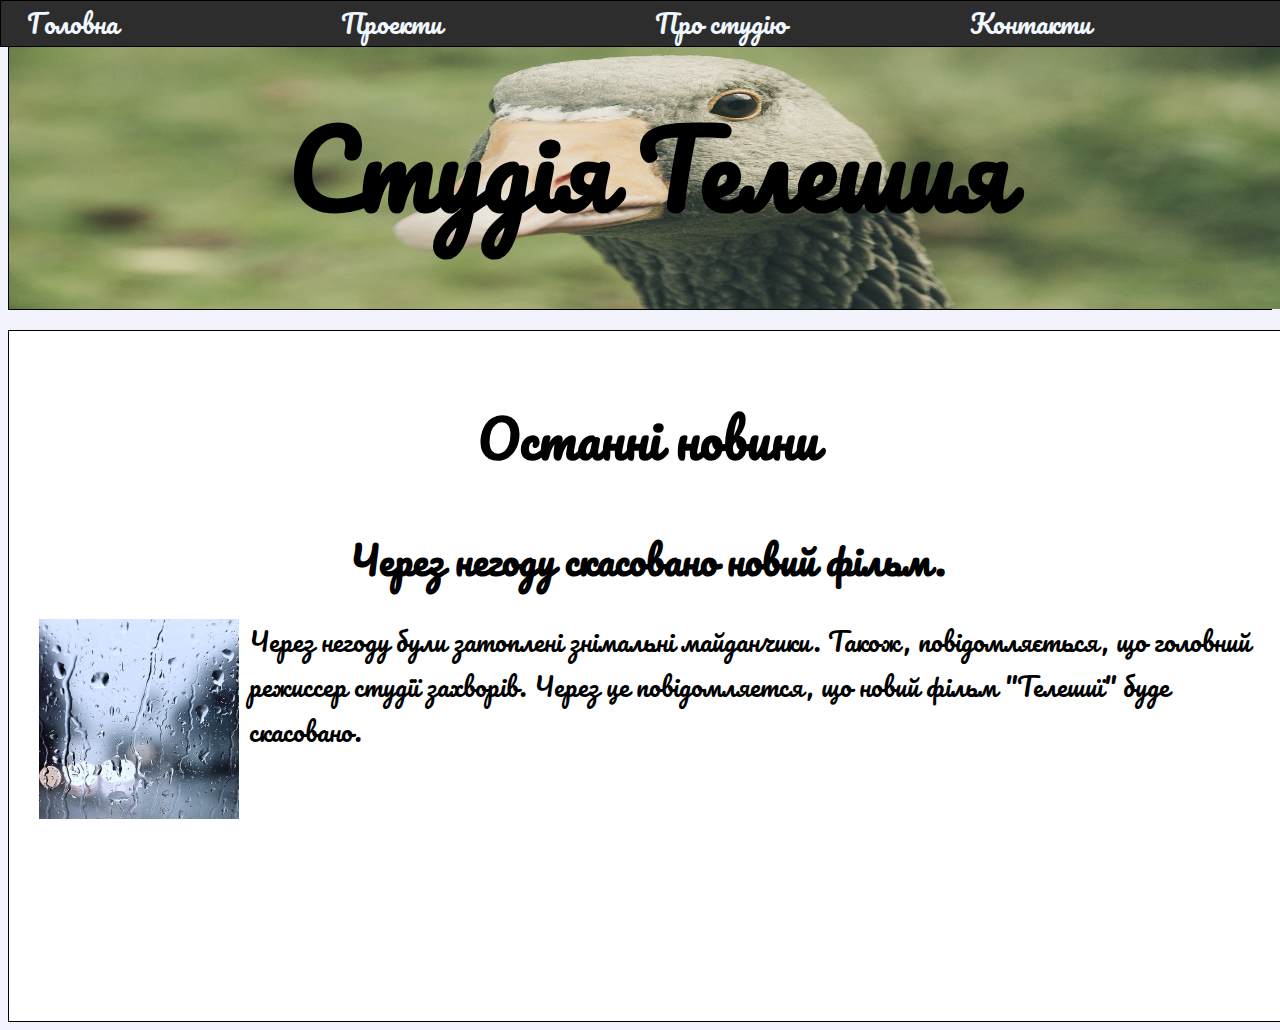
<file: index.html>
<!DOCTYPE html>
<html lang="en">
<head>
    <meta charset="UTF-8">
    <meta name="viewport" content="width=device-width, initial-scale=1.0">
    <meta http-equiv="X-UA-Compatible" content="ie=edge">
    
    <link rel="stylesheet" href="css.css">
    <title>Document</title>
</head>
<body>
    <header>
        <nav>
            <ul class="menu">
                <li><a href="index.html">Головна</a></li>
                <li>Проекти
                    <ul class="podmenu">
                        <li><a href="video.html">Відео</a></li>
                        <li><a href="Prezentuhi.html">Презентації</a></li>
                        <li><a href="tvor.html">Творчі роботи</a></li>
                    </ul>
                </li>
                <li><a href="prst.html">Про студію</a></li>
                <li><a href="kon.html">Контакти</a></li>
            </ul>
        </nav>
        <section class="mpic">
           <h1>Студія Телешия</h1>
        </section>
    </header>
    <main>
        <section>
        <h2>Останні новини</h2><p></p>
        <h3>Через негоду скасовано новий фільм.</h3><p></p>
        <img src="img/doz.jpg" alt="Дощ">
        Через негоду були затоплені знімальні майданчики. Також, повідомляється, що головний режиссер студії захворів. 
        Через це повідомляется, що новий фільм "Телешиї" буде скасовано. 
    </section>
    </main>
    <footer>

    </footer>
</body>
</html>
</file>
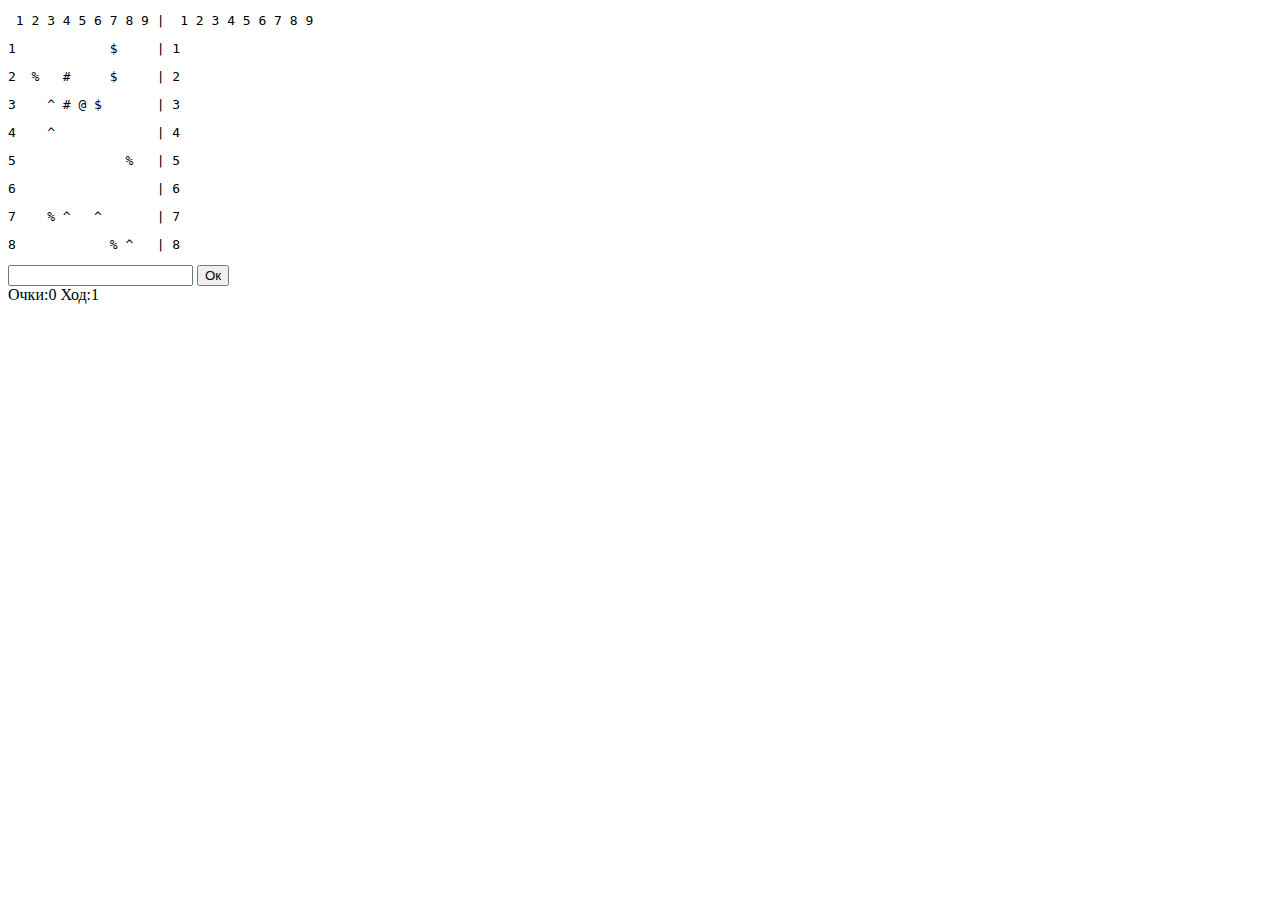
<file: game.html>
<!DOCTYPE html>
<html lang="en">
<head>
    <meta charset="UTF-8">
    <meta name="viewport" content="width=device-width, initial-scale=1.0">
    <meta http-equiv="X-UA-Compatible" content="ie=edge">
    <title>Document</title>
</head>
<body>
   
    <div id="qwe">

    </div>
    <input type="text" id="in">
    <input type="button" value="Ок">
    <div id="score"></div>
    <script src="1.js"></script>
</body>
</html>
</file>
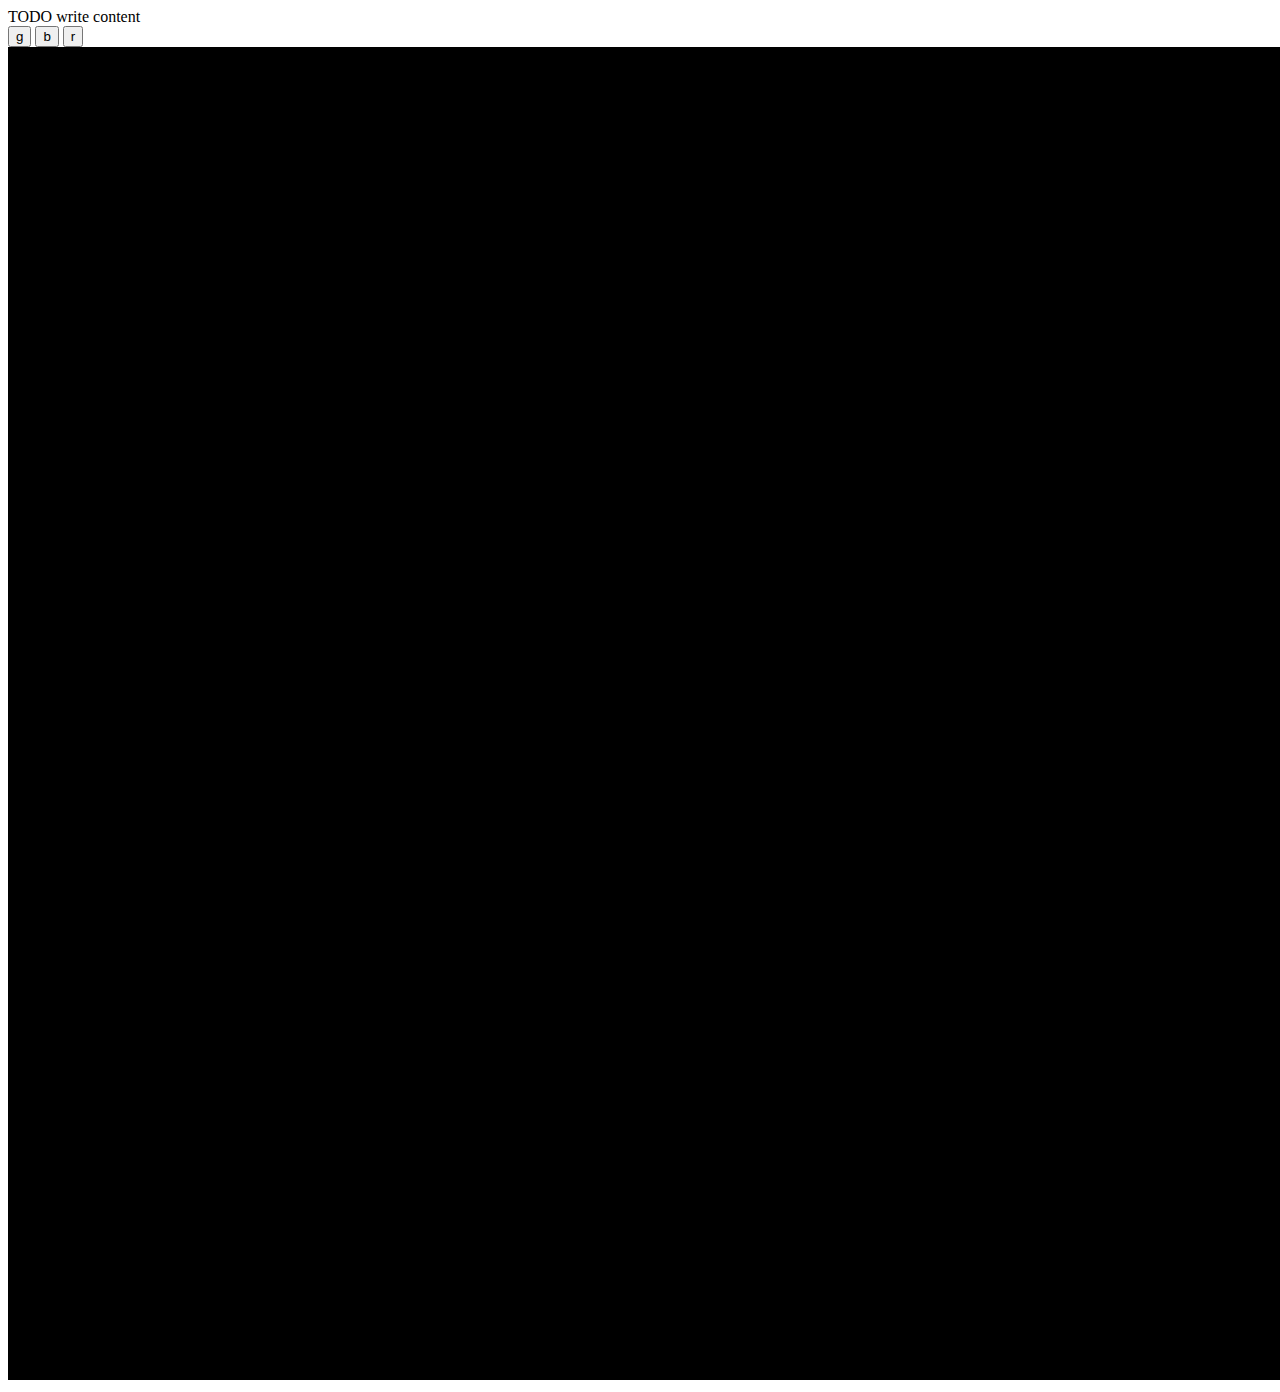
<file: game2.html>
<!DOCTYPE html>
<!--
To change this license header, choose License Headers in Project Properties.
To change this template file, choose Tools | Templates
and open the template in the editor.
-->
<html>
    <head>
        <title>TODO supply a title</title>
        <meta charset="UTF-8">
        <meta name="viewport" content="width=device-width, initial-scale=1.0">
    </head>
    <body>
        <div>TODO write content</div>
        <input type="button" value="g" data-color="green">
        <input type="button" value="b" data-color="blue">
        <input type="button" value="r" data-color="red">   
        <img src="img/1.png" alt='' id='im'>
        <script  src="2.js"></script>
    </body>
</html>
</file>
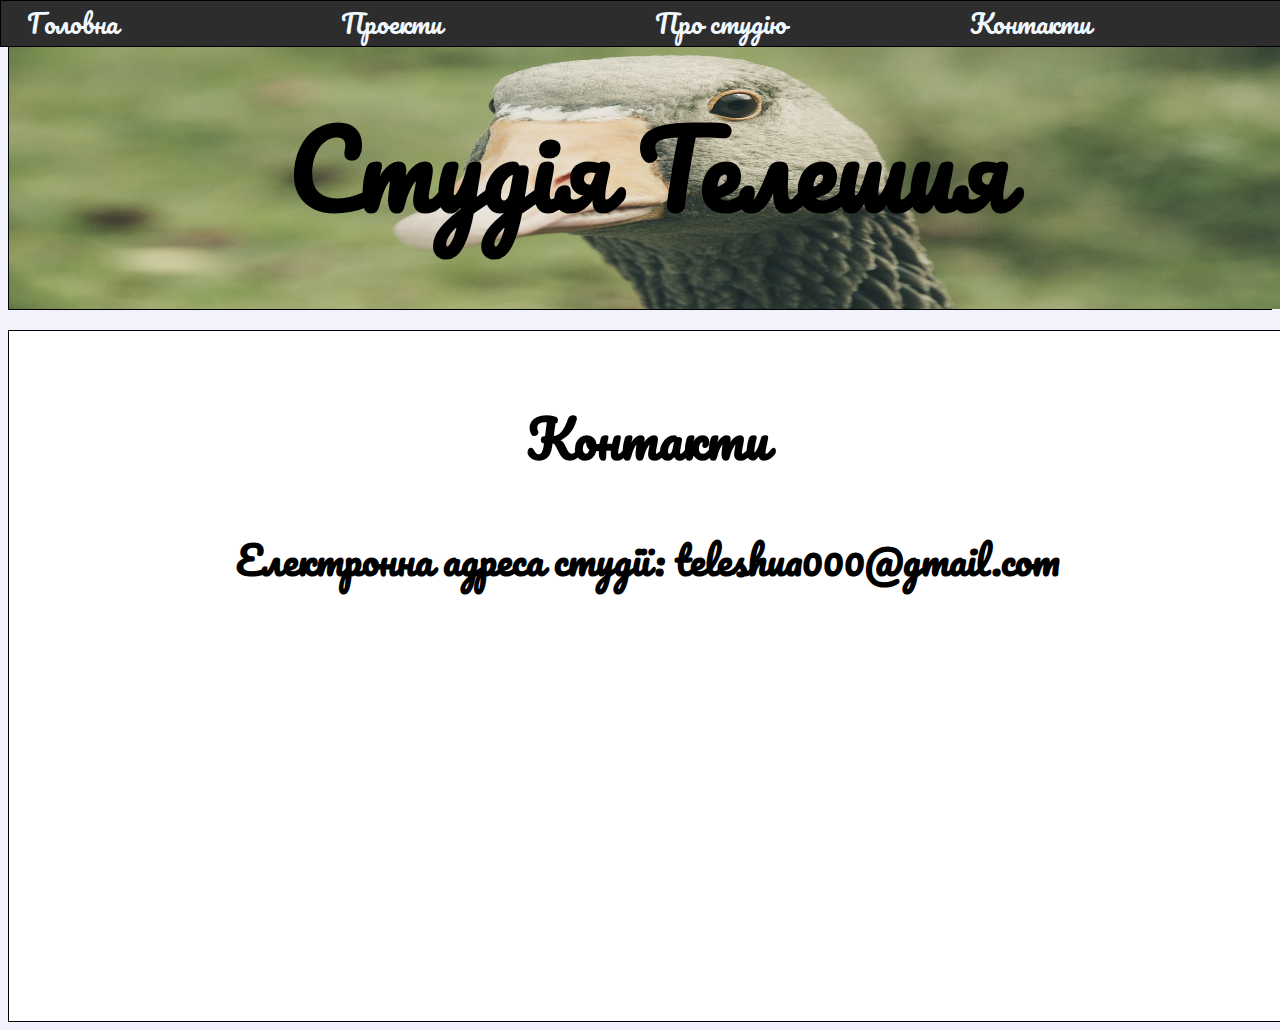
<file: kon.html>
<!DOCTYPE html>
<html lang="en">
<head>
    <meta charset="UTF-8">
    <meta name="viewport" content="width=device-width, initial-scale=1.0">
    <meta http-equiv="X-UA-Compatible" content="ie=edge">
    
    <link rel="stylesheet" href="css.css">
    <title>Document</title>
</head>
<body>
    <header>
        <nav>
            <ul class="menu">
                <li><a href="index.html">Головна</a></li>
                <li>Проекти
                    <ul class="podmenu">
                        <li><a href="video.html">Відео</a></li>
                        <li><a href="Prezentuhi.html">Презентації</a></li>
                        <li><a href="tvor.html">Творчі роботи</a></li>
                    </ul>
                </li>
                <li><a href="prst.html">Про студію</a></li>
                <li><a href="kon.html">Контакти</a></li>
            </ul>
        </nav>
        <section class="mpic">
           <h1>Студія Телешия</h1>
        </section>
    </header>
    <main>
        <section>
        <h2>Контакти</h2><p></p>
        <h3>Електронна адреса студії: teleshua000@gmail.com</h3>
    </section>
    </main>
    <footer>

    </footer>
</body>
</html>
</file>
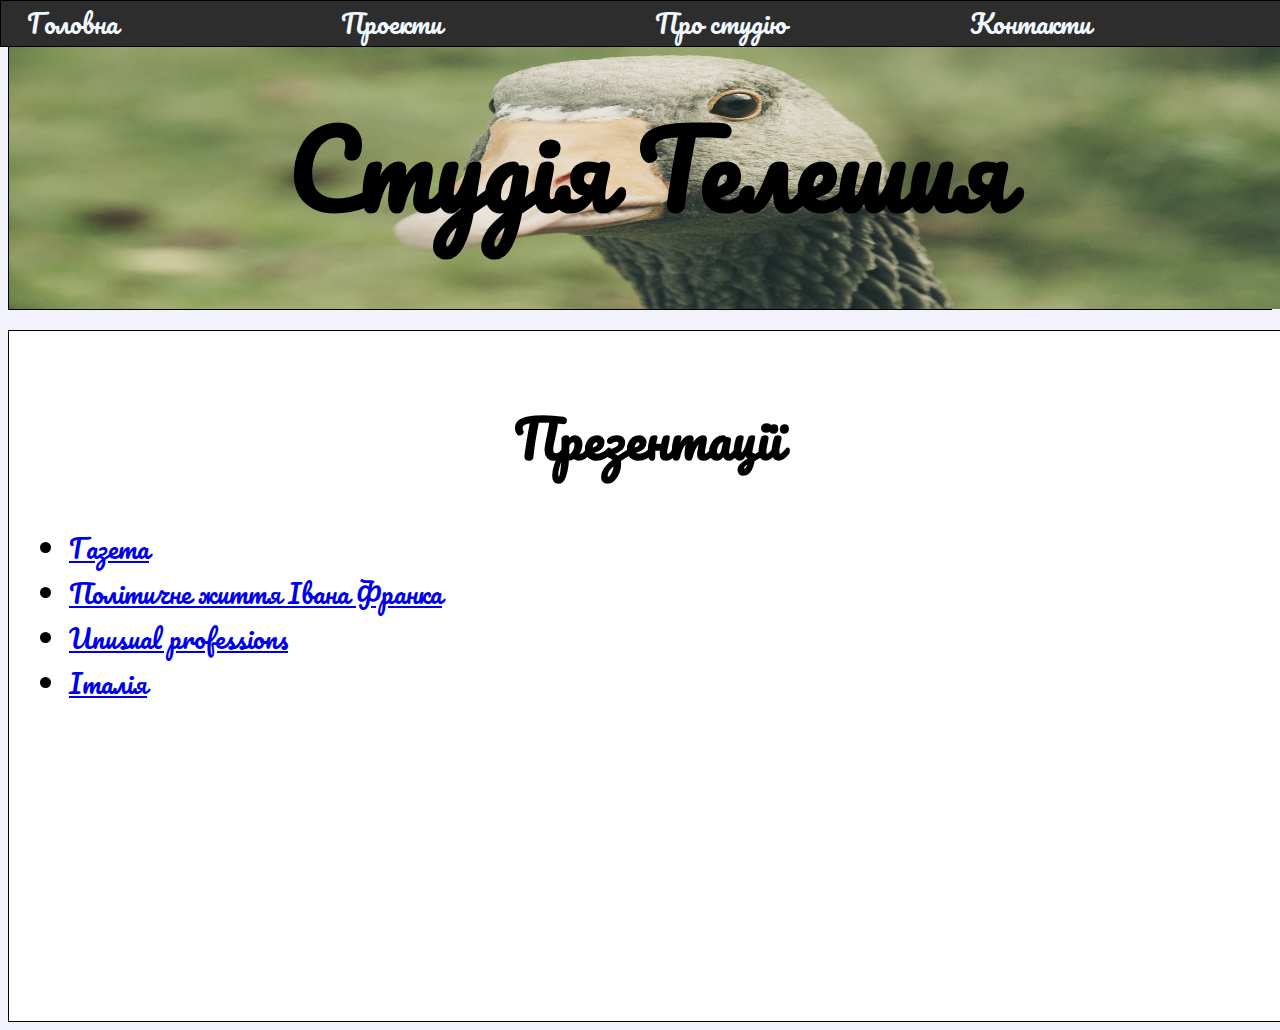
<file: Prezentuhi.html>
<!DOCTYPE html>
<html lang="en">
<head>
    <meta charset="UTF-8">
    <meta name="viewport" content="width=device-width, initial-scale=1.0">
    <meta http-equiv="X-UA-Compatible" content="ie=edge">
    
    <link rel="stylesheet" href="css.css">
    <title>Document</title>
</head>
<body>
    <header>
        <nav>
            <ul class="menu">
                <li><a href="index.html">Головна</a></li>
                <li>Проекти
                    <ul class="podmenu">
                        <li><a href="video.html">Відео</a></li>
                        <li><a href="Prezentuhi.html">Презентації</a></li>
                        <li><a href="tvor.html">Творчі роботи</a></li>
                    </ul>
                </li>
                <li><a href="prst.html">Про студію</a></li>
                <li><a href="kon.html">Контакти</a></li>
            </ul>
        </nav>
        <section class="mpic">
           <h1>Студія Телешия</h1>
        </section>
    </header>
    <main>
        <section>
        <h2>Презентації</h2><p></p>
        
        <ul>
 <li><a href="work/Презентация Microsoft PowerPoint (3).pptx"> Газета </a></li>
 <li><a href="work/Презентация Microsoft PowerPoint (2).pptx">Політичне життя Івана Франка </a></li>
 <li><a href="work/Презентация Microsoft PowerPoint.pptx"> Unusual professions</a></li>
 <li><a href="work/Італія.pptx">Італія </a></li>
</ul>
    </section>
    </main>
    <footer>

    </footer>
</body>
</html>
</file>
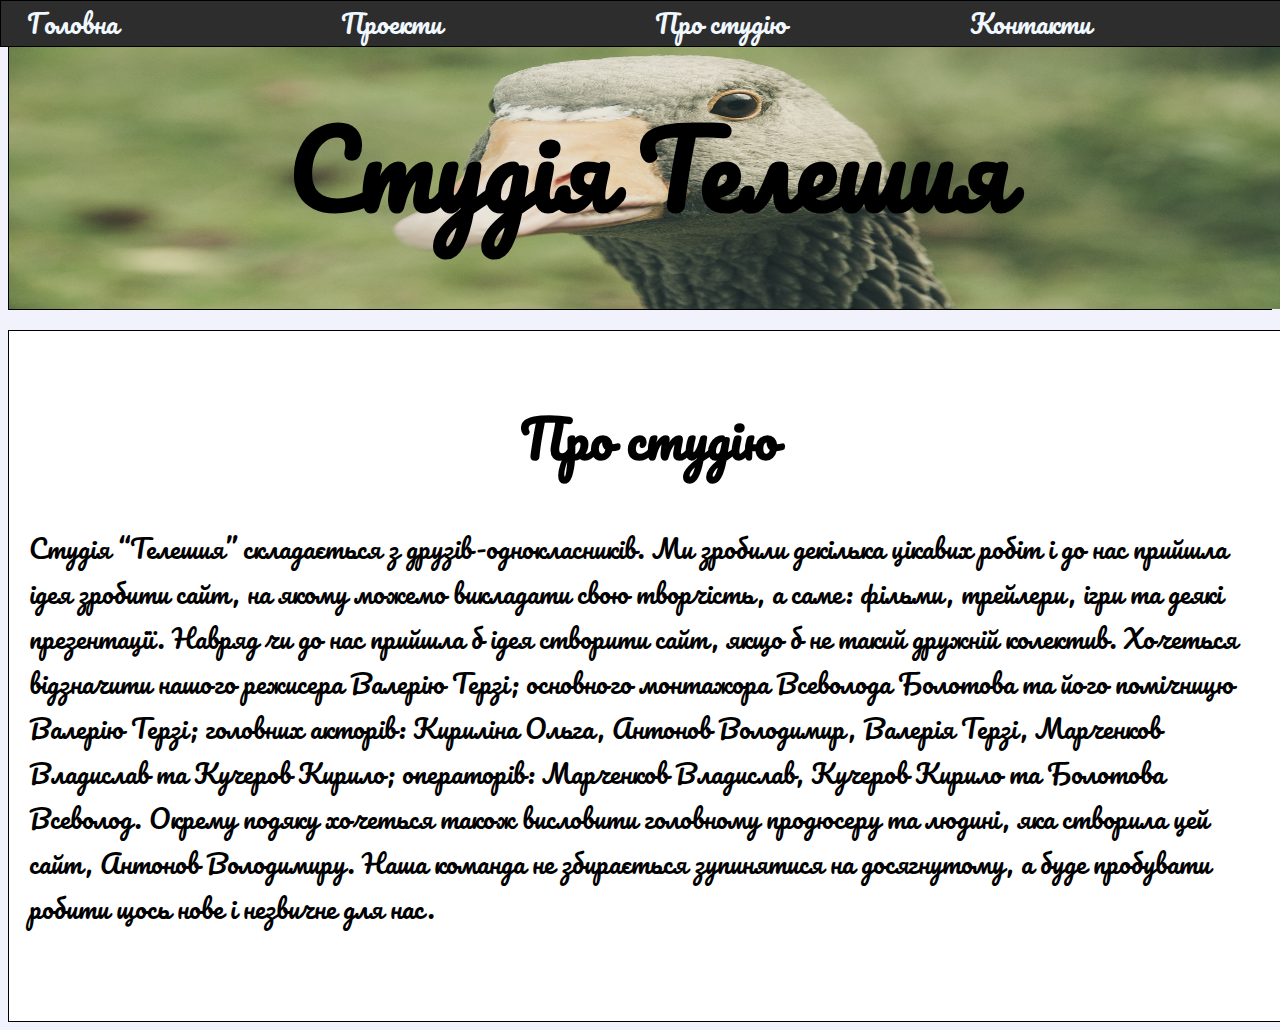
<file: prst.html>
<!DOCTYPE html>
<html lang="en">
<head>
    <meta charset="UTF-8">
    <meta name="viewport" content="width=device-width, initial-scale=1.0">
    <meta http-equiv="X-UA-Compatible" content="ie=edge">
    
    <link rel="stylesheet" href="css.css">
    <title>Document</title>
</head>
<body>
    <header>
        <nav>
            <ul class="menu">
                <li><a href="index.html">Головна</a></li>
                <li>Проекти
                    <ul class="podmenu">
                        <li><a href="video.html">Відео</a></li>
                        <li><a href="Prezentuhi.html">Презентації</a></li>
                        <li><a href="tvor.html">Творчі роботи</a></li>
                    </ul>
                </li>
                <li><a href="prst.html">Про студію</a></li>
                <li><a href="kon.html">Контакти</a></li>
            </ul>
        </nav>
        <section class="mpic">
           <h1>Студія Телешия</h1>
        </section>
    </header>
    <main>
        <section>
        <h2>Про студію</h2><p></p>
        
        Студія “Телешия” складається з друзів-однокласників. Ми зробили декілька цікавих робіт і до нас прийшла ідея зробити сайт, на якому можемо викладати свою творчість, а саме: фільми, трейлери, ігри та деякі презентації.
        Навряд чи до нас прийшла б ідея створити сайт, якщо б не такий дружній колектив. Хочеться відзначити нашого режисера Валерію Терзі; основного монтажора Всеволода Болотова та його помічницю Валерію Терзі; головних акторів: Кириліна Ольга, Антонов Володимир, Валерія Терзі, Марченков Владислав та Кучеров Кирило; операторів: Марченков Владислав, Кучеров Кирило та Болотова Всеволод. Окрему подяку хочеться також висловити головному продюсеру та людині, яка створила цей сайт, Антонов Володимиру. 
        Наша команда не збирається зупинятися на досягнутому, а буде пробувати робити щось нове і незвичне для нас.
    </section>
    </main>
    <footer>

    </footer>
</body>
</html>
</file>
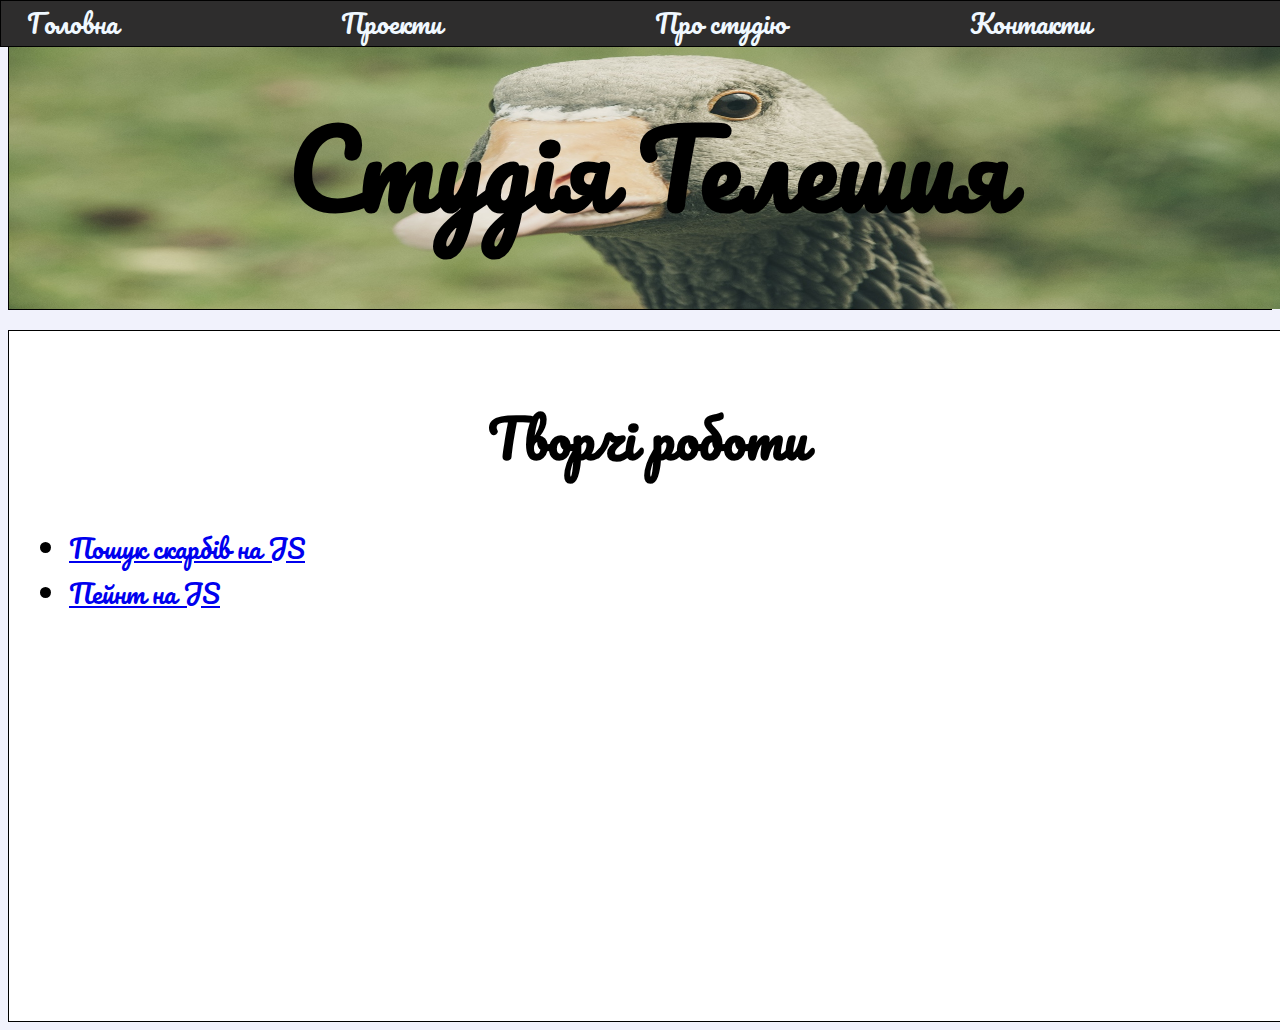
<file: tvor.html>
<!DOCTYPE html>
<html lang="en">
<head>
    <meta charset="UTF-8">
    <meta name="viewport" content="width=device-width, initial-scale=1.0">
    <meta http-equiv="X-UA-Compatible" content="ie=edge">
    
    <link rel="stylesheet" href="css.css">
    <title>Document</title>
</head>
<body>
    <header>
        <nav>
            <ul class="menu">
                <li><a href="index.html">Головна</a></li>
                <li>Проекти
                    <ul class="podmenu">
                        <li><a href="video.html">Відео</a></li>
                        <li><a href="Prezentuhi.html">Презентації</a></li>
                        <li><a href="tvor.html">Творчі роботи</a></li>
                    </ul>
                </li>
                <li><a href="prst.html">Про студію</a></li>
                <li><a href="kon.html">Контакти</a></li>
            </ul>
        </nav>
        <section class="mpic">
           <h1>Студія Телешия</h1>
        </section>
    </header>
    <main>
        <section>
        <h2>Творчі роботи</h2><p></p>
        <ul>
           <li><a href="game.html">Пошук скарбів на JS</a></li>
           <li><a href="game2.html">Пейнт на JS</a></li>
        </ul>
        </section>
    </main>
    <footer>

    </footer>
</body>
</html>
</file>
<file: css.css>
@import url('https://fonts.googleapis.com/css?family=Pacifico');
.menu>li{
    position: relative;
    width: 20%;
    display: inline-block;
    transition: 1s;
    padding-left: 2%;
    padding-right: 2%;
    font-size: 2vw;
}
.menu li{
    list-style: none;
    color: aliceblue;
    transition: 1s;
}
.podmenu{
    position: absolute;
    top: -9999px;
    opacity: 0;
    transition: opacity 0.5s ease-in;
    background-color:  rgb(46, 45, 45);
    width: 100%;
    padding: 0;
}
.podmenu>li{
    display: block;
    width:100%;
    font-size: 2vw;
}
.menu>li:hover>.podmenu{
    top:auto;
    opacity: 1;
    left: 0;
}
.menu a{
    text-decoration: none;
    color: aliceblue;
}
.menu{
    top: 0;
    left: 0;
    position: fixed;
    padding:0 ;
    margin: 0;
    width: 101vw;
    border: 1px solid;
    background-color: rgb(46, 45, 45);
}
.menu li:hover{
    background-color: rgb(105, 103, 103);
    cursor: pointer;
}
.mpic{
    font-size: 4vw;
    display: flex;
    justify-content: center;
    background-size: 100vw 300px;
    width: 100vw;
    height: 300px;
    background-image: url("gus.jpg");
}
main h2{
    font-size: 4vw;
    text-align: center;
}
main img{
    margin: 0px 10px 10px 10px;
    float: left;
    width: 200px;
}
main h3{
    text-align: center;
    margin: 20px;
    font-size: 3vw;
}
header{
    border: 1px solid;
}
main section{
    padding: 20px;
    background-color: white;
    font-size: 2vw;
    border: 1px solid;
    min-height: 650px;
}
html{
    background-color: rgb(241, 242, 252);
    font-family: 'Pacifico', cursive;
}
main{
    margin-top: 20px;
    width: 100vw;
    
}
main video{
    width: 50%;
    height: 50vh;
    margin-left: 25%;
    padding: 0;
}
header a{
    display: block;
    height: 100%;
}
</file>
